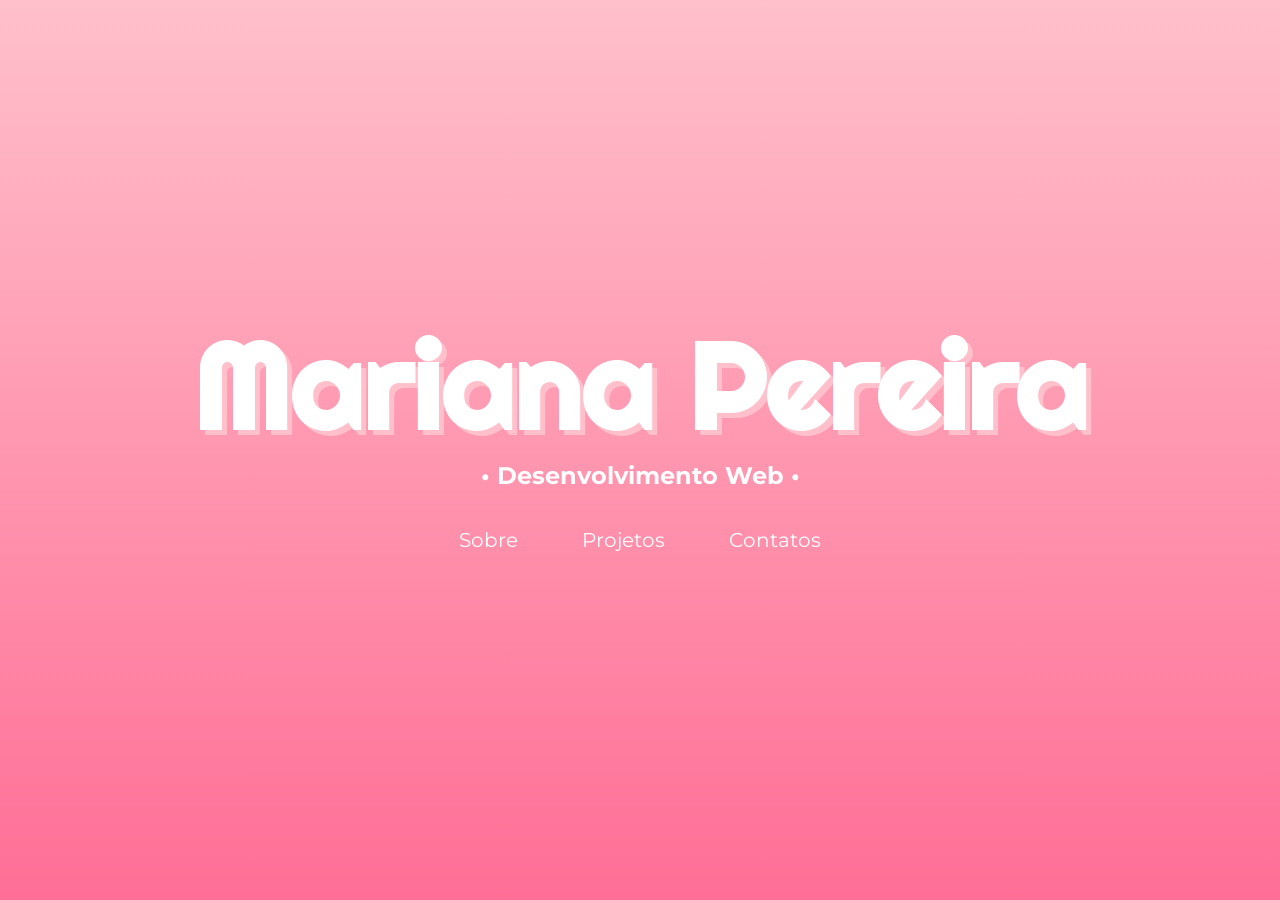
<file: index.html>
<!DOCTYPE html>
<html lang="en">
<head>
  <meta charset="UTF-8">
  <meta http-equiv="X-UA-Compatible" content="IE=edge">
  <meta name="viewport" content="width=device-width, initial-scale=1.0">
  <link rel="stylesheet" href="style.css">
  <!-- favicon -->
  <link rel="apple-touch-icon" sizes="120x120" href="./favicons/apple-touch-icon.png">
  <link rel="icon" type="image/png" sizes="32x32" href="./favicons/favicon-32x32.png">
  <link rel="icon" type="image/png" sizes="16x16" href="./favicons/favicon-16x16.png">
  <link rel="manifest" href="./favicons/site.webmanifest">
  <link rel="mask-icon" href="./favicons/safari-pinned-tab.svg" color="#5bbad5">
  <meta name="msapplication-TileColor" content="#da532c">
  <meta name="theme-color" content="#ffffff">
  <!-- fonts -->
  <link rel="preconnect" href="https://fonts.googleapis.com">
  <link rel="preconnect" href="https://fonts.gstatic.com" crossorigin>
  <link href="https://fonts.googleapis.com/css2?family=Righteous&display=swap" rel="stylesheet">
  <link href="https://fonts.googleapis.com/css2?family=Montserrat:wght@100;300&display=swap" rel="stylesheet">
  <title>Mariana Pereira • Portfolio</title>
</head>
<body>
  <main>
    <h1>Mariana Pereira</h1>
    <h2>• Desenvolvimento Web •</h2>
    <nav class="main-nav">
      <a class="main-links" href="https://github.com/marianaapereira">Sobre</a>
      <a class="main-links" href="https://github.com/marianaapereira?tab=repositories">Projetos</a>
      <a class="main-links" href="https://www.linkedin.com/in/mariana-aparecida-pereira/">Contatos</a>
    </nav>
  </main>
</body>
</html>
</file>
<file: style.css>
:root {
  --light-pink: #ffc0cb;
  --dark-pink: #ff6e96;
}

* {
  border: 0;
  margin: 0;
  padding: 0;
}

body {
  align-items: center;
  background: var(--dark-pink);
  background: linear-gradient(360deg, var(--dark-pink) 0%, var(--light-pink) 100%);
  display: flex;
  flex-wrap: nowrap;
  justify-content: center;
  min-height: 100vh;
  width: 100%;
}

main {
  align-items: center;
  display: flex;
  flex-direction: column;
  font-family: 'Montserrat', sans-serif;
}

main h1 {
  color: white;
  font-family: 'Righteous', cursive;
  font-size: 120px;
  text-shadow: 5px 5px var(--light-pink);
}

main h2 {
  color: white;
  font-family: 'Montserrat', sans-serif;
}

.main-nav {
  display: flex;
  padding: 20px;
}

.main-links {
  color: white;
  font-size: 20px;
  text-decoration: none;
  padding: 18px 32px;
}

.main-links:hover {
  background-color: white;
  box-shadow: 5px 5px var(--light-pink);
  color: var(--dark-pink);
}
</file>
<file: public/style.css>
:root {
  --light-pink: #ffc0cb;
  --dark-pink: #ff6e96;
}

* {
  border: 0;
  margin: 0;
  padding: 0;
}

body {
  align-items: center;
  background: var(--dark-pink);
  background: linear-gradient(360deg, var(--dark-pink) 0%, var(--light-pink) 100%);
  display: flex;
  justify-content: center;
  min-height: 100vh;
  width: 100%;
}

main {
  align-items: center;
  display: flex;
  flex-direction: column;
  font-family: 'Montserrat', sans-serif;
}

main h1 {
  color: white;
  font-family: 'Righteous', cursive;
  font-size: 120px;
  text-shadow: 5px 5px var(--light-pink);
}

main h2 {
  color: white;
  font-family: 'Montserrat', sans-serif;
}

.main-nav {
  display: flex;
  padding: 20px;
}

.main-links {
  color: white;
  font-size: 20px;
  text-decoration: none;
  padding: 18px 32px;
}

.main-links:hover {
  background-color: white;
  box-shadow: 5px 5px var(--light-pink);
  color: var(--dark-pink);
}
</file>
